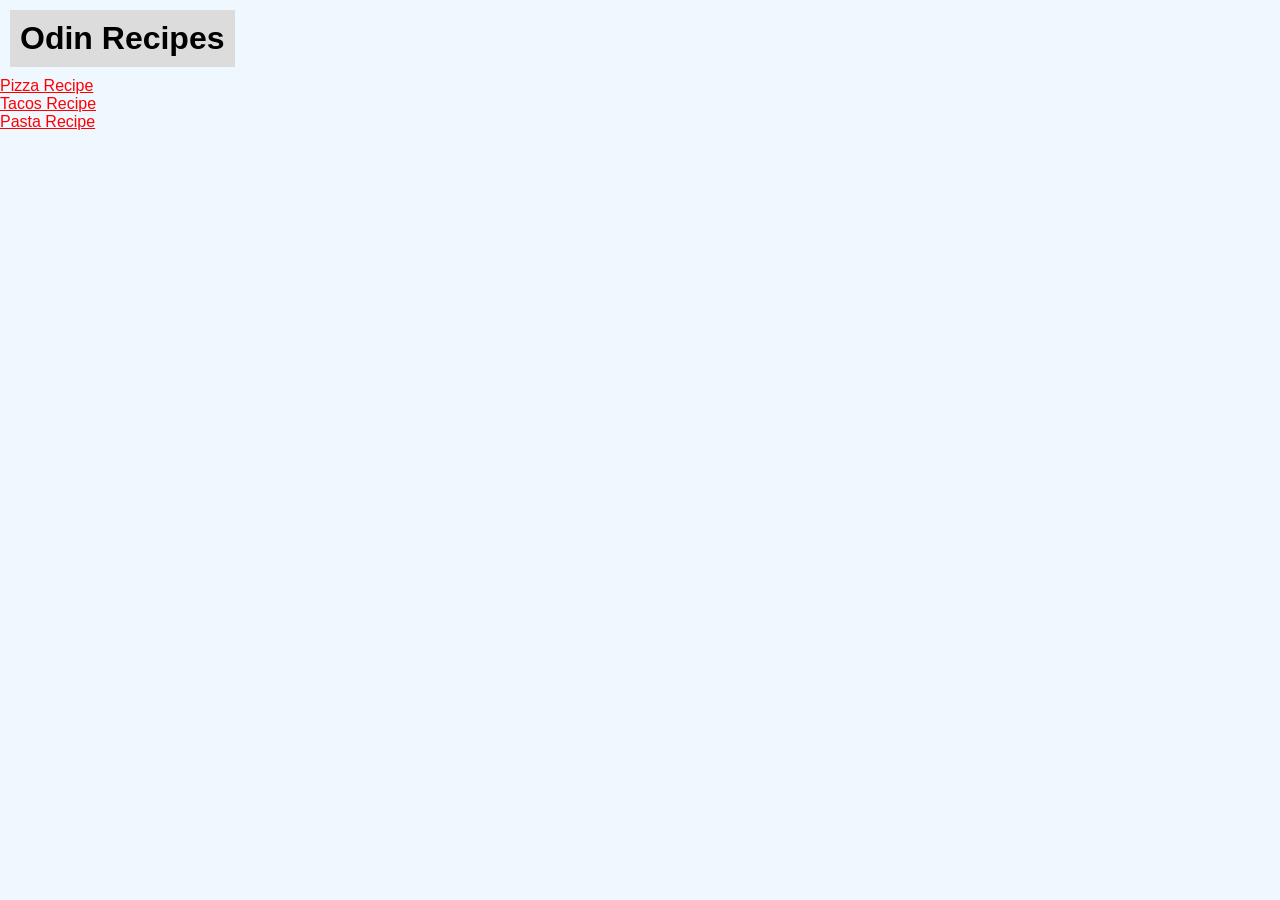
<file: index.html>
<!DOCTYPE html>
<html lang="en">
    <head>
        <meta charset="UTF-8">
        <link rel="stylesheet" href="styles.css">
        <title>Odin Recipes</title>
    </head>
    <body>
        <div>
            <h1>Odin Recipes</h1>
            <ul>
                <li><a href="recipes/pizza.html">Pizza Recipe</a></li>
                <li><a href="recipes/tacos.html">Tacos Recipe</a></li>
                <li><a href="recipes/pasta.html">Pasta Recipe</a></li>
            </ul>
        </div>
    </body>
</html>
</file>
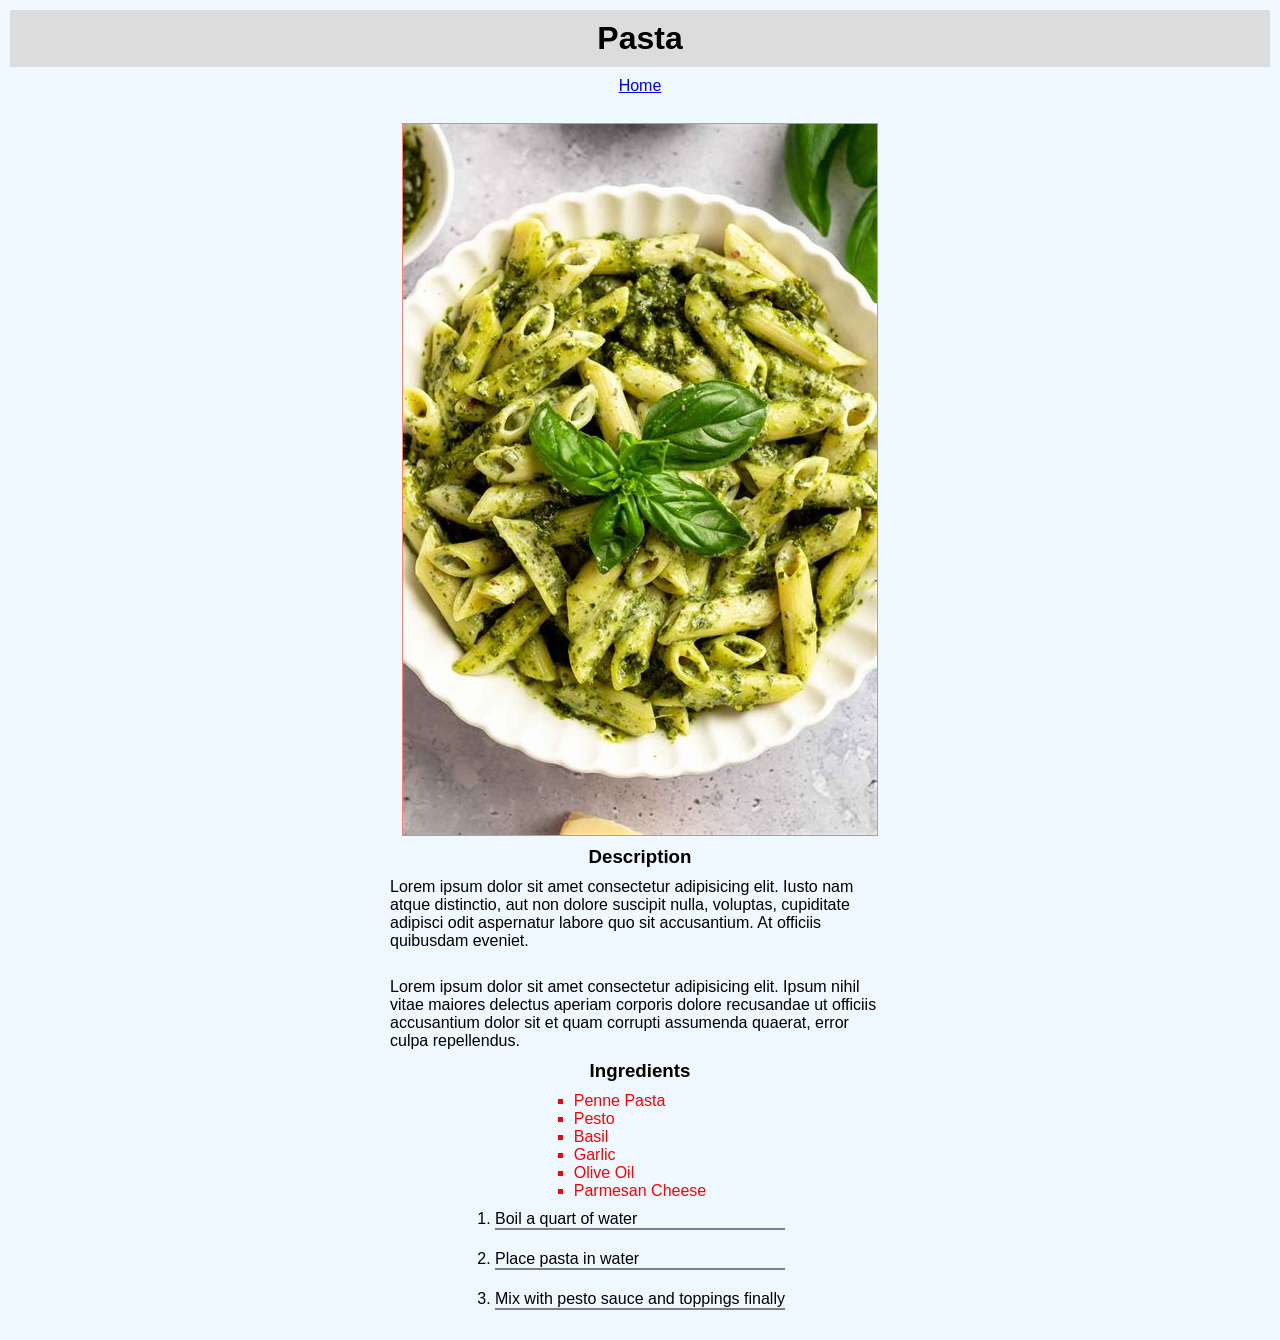
<file: recipes/pasta.html>
<!DOCTYPE html>
<html lang="en">
    <head>
        <meta charset="UTF-8">
        <link rel="stylesheet" href="../styles.css">
        <title>Pasta</title>
    </head>
    <body>
        <h1>Pasta</h1>
        <article>
            <a href="../index.html">Home</a>
            <br>
            <img src="../images/pesto-pasta.jpeg" alt="Pasta">
            <h3>Description</h3>
            <p>Lorem ipsum dolor sit amet consectetur adipisicing elit. Iusto nam atque distinctio, aut non dolore suscipit nulla, voluptas, cupiditate adipisci odit aspernatur labore quo sit accusantium. At officiis quibusdam eveniet.</p>
            <br>
            <p>Lorem ipsum dolor sit amet consectetur adipisicing elit. Ipsum nihil vitae maiores delectus aperiam corporis dolore recusandae ut officiis accusantium dolor sit et quam corrupti assumenda quaerat, error culpa repellendus.</p>
            <h3>Ingredients</h3>
            <ul>
                <li>Penne Pasta</li>
                <li>Pesto</li>
                <li>Basil</li>
                <li>Garlic</li>
                <li>Olive Oil</li>
                <li>Parmesan Cheese</li>
            </ul>

            <ol>
                <li>Boil a quart of water</li>
                <li>Place pasta in water</li>
                <li>Mix with pesto sauce and toppings finally</li>
            </ol>
        </article>
    </body>
</html>
</file>
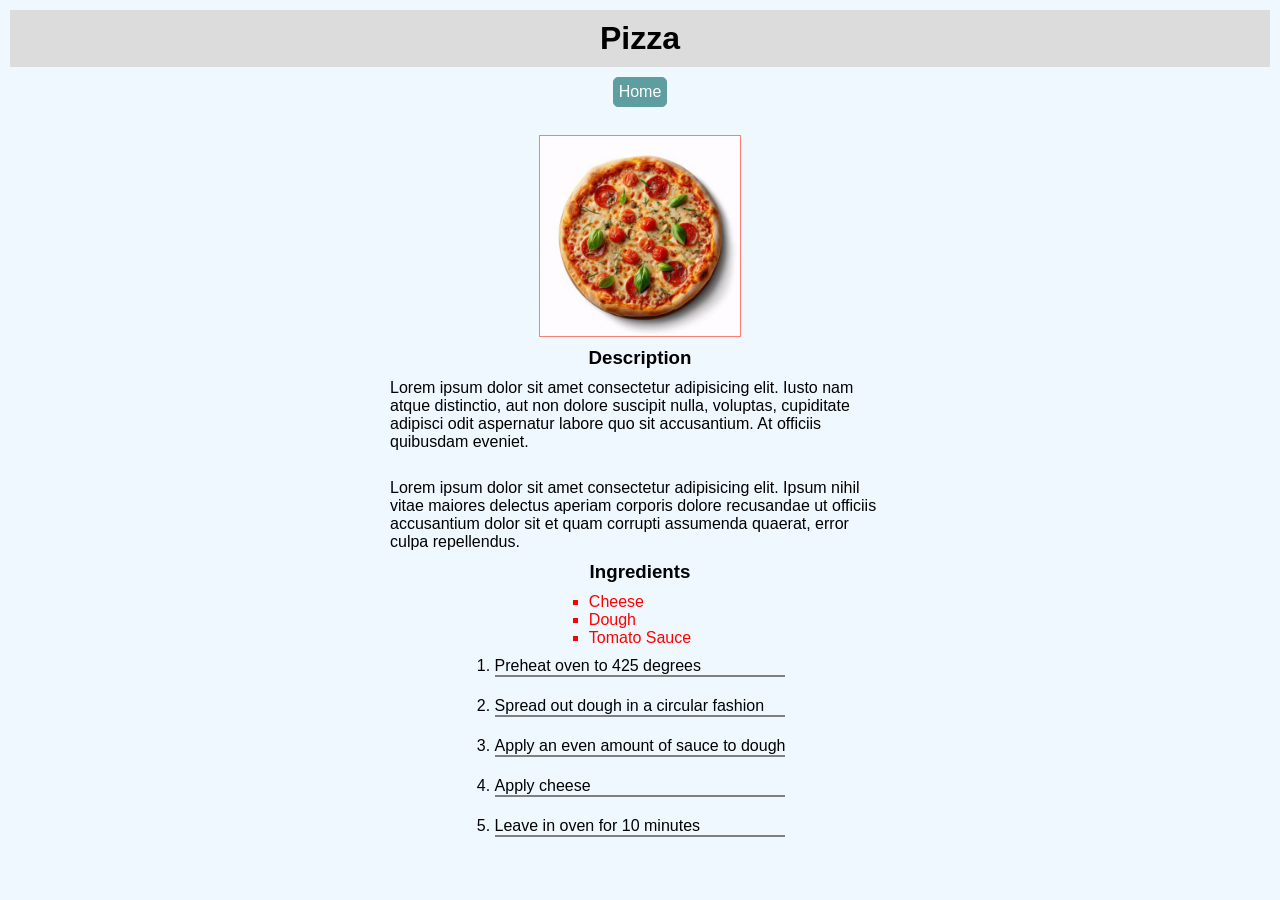
<file: recipes/pizza.html>
<!DOCTYPE html>
<html lang="en">
    <head>
        <meta charset="UTF-8">
        <link rel="stylesheet" href="../styles.css">
        <title>Pizza</title>
    </head>
    <body>
        <h1>Pizza</h1>
        <article>
            <a class="nav-button" href="../index.html">Home</a>
            <br>
            <img src="../images/OIP-2062586223.jpeg" alt="Pizza" width="200px" height="200px">
            <h3>Description</h3>
            <p>Lorem ipsum dolor sit amet consectetur adipisicing elit. Iusto nam atque distinctio, aut non dolore suscipit nulla, voluptas, cupiditate adipisci odit aspernatur labore quo sit accusantium. At officiis quibusdam eveniet.</p>
            <br>
            <p>Lorem ipsum dolor sit amet consectetur adipisicing elit. Ipsum nihil vitae maiores delectus aperiam corporis dolore recusandae ut officiis accusantium dolor sit et quam corrupti assumenda quaerat, error culpa repellendus.</p>
            <h3>Ingredients</h3>
            <ul class="ingredients-list">
                <li>Cheese</li>
                <li>Dough</li>
                <li>Tomato Sauce</li>
            </ul>

            <ol>
                <li>Preheat oven to 425 degrees</li>
                <li>Spread out dough in a circular fashion</li>
                <li>Apply an even amount of sauce to dough</li>
                <li>Apply cheese</li>
                <li>Leave in oven for 10 minutes</li>
            </ol>
        </article>
    </body>
</html>
</file>
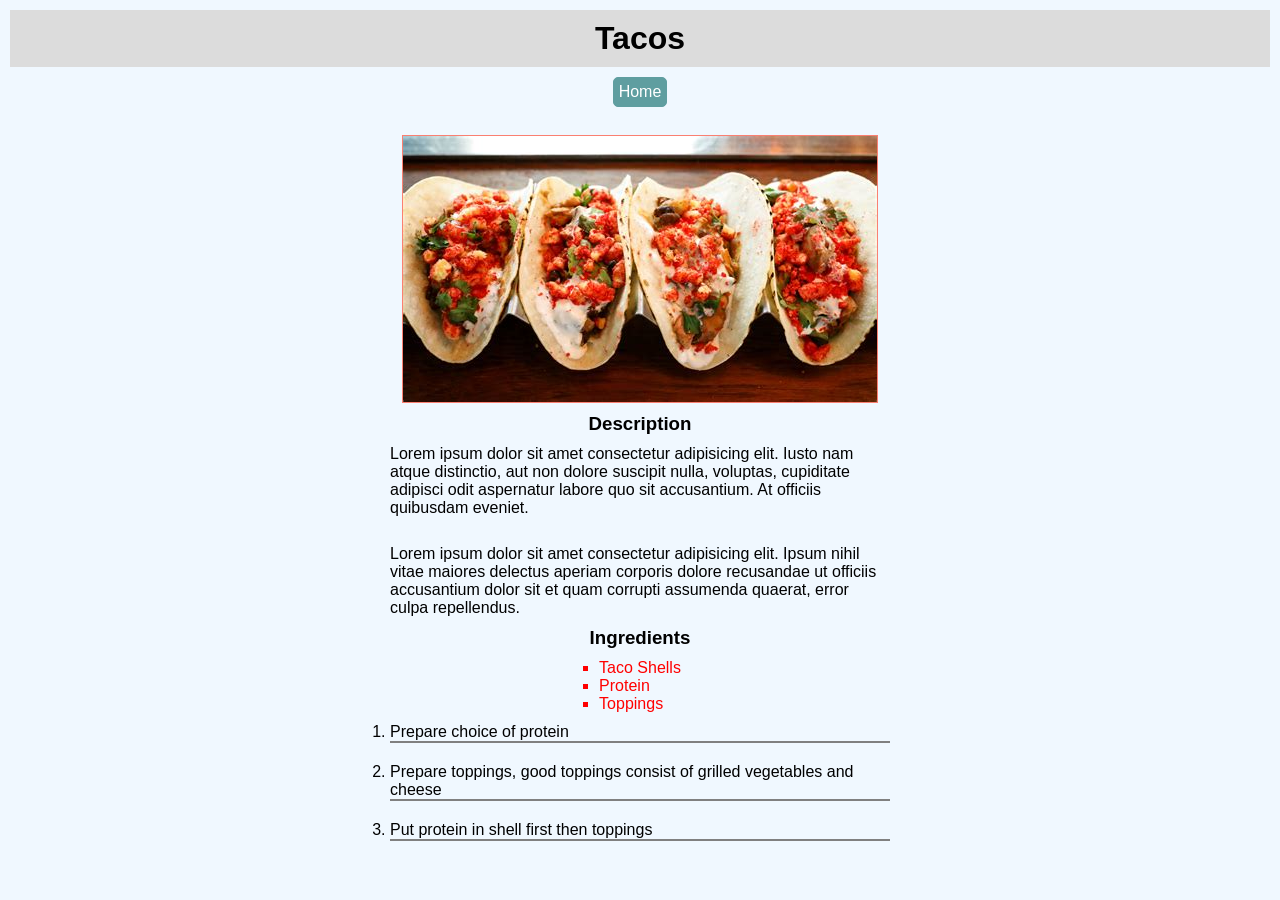
<file: recipes/tacos.html>
<!DOCTYPE html>
<html lang="en">
    <head>
        <meta charset="UTF-8">
        <link rel="stylesheet" href="../styles.css">
        <title>Tacos</title>
    </head>
    <body>
        <h1>Tacos</h1>
        <article>
            <a class="nav-button" href="../index.html">Home</a>
            <br>
            <img src="../images/OIP-3087002413.jpeg" alt="Tacos">
            <h3>Description</h3>
            <p>Lorem ipsum dolor sit amet consectetur adipisicing elit. Iusto nam atque distinctio, aut non dolore suscipit nulla, voluptas, cupiditate adipisci odit aspernatur labore quo sit accusantium. At officiis quibusdam eveniet.</p>
            <br>
            <p>Lorem ipsum dolor sit amet consectetur adipisicing elit. Ipsum nihil vitae maiores delectus aperiam corporis dolore recusandae ut officiis accusantium dolor sit et quam corrupti assumenda quaerat, error culpa repellendus.</p>
            <h3>Ingredients</h3>
            <ul class="ingredients-list">
                <li>Taco Shells</li>
                <li>Protein</li>
                <li>Toppings</li>
            </ul>

            <ol>
                <li>Prepare choice of protein</li>
                <li>Prepare toppings, good toppings consist of grilled vegetables and cheese</li>
                <li>Put protein in shell first then toppings</li>
            </ol>
        </article>
    </body>
</html>
</file>
<file: styles.css>
* {
    box-sizing: content-box;
    padding: 0;
    margin: 0;
    font-family: 'Segoe UI', Tahoma, Geneva, Verdana, sans-serif;
}

body {
    background-color: aliceblue;
}

div, ul {
    width: max-content;
}

h1 {
    background-color: gainsboro;
    padding: 10px;
    margin: 10px;
    text-align: center;
}

ul li {
    /* background-color: paleturquoise; */
    color: red;
    list-style-type: square;
}

li a {
    color: red;
    text-decoration: underline;
}

.nav-button {
    background-color: cadetblue;
    border: 1px solid cadetblue;
    border-radius: 5px;
    text-decoration: none;
    color: white;
    padding: 5px;
}

img {
    border: 1px solid salmon;
}

ol li {
    border-bottom: 2px solid gray;
    margin-bottom: 20px;
}

article { /*Could also use a class*/
    display: flex;
    flex-direction: column;
    align-items: center;
    max-width: 500px;
    margin: auto;
}

article > * {
    margin-bottom: 10px;
}
</file>
